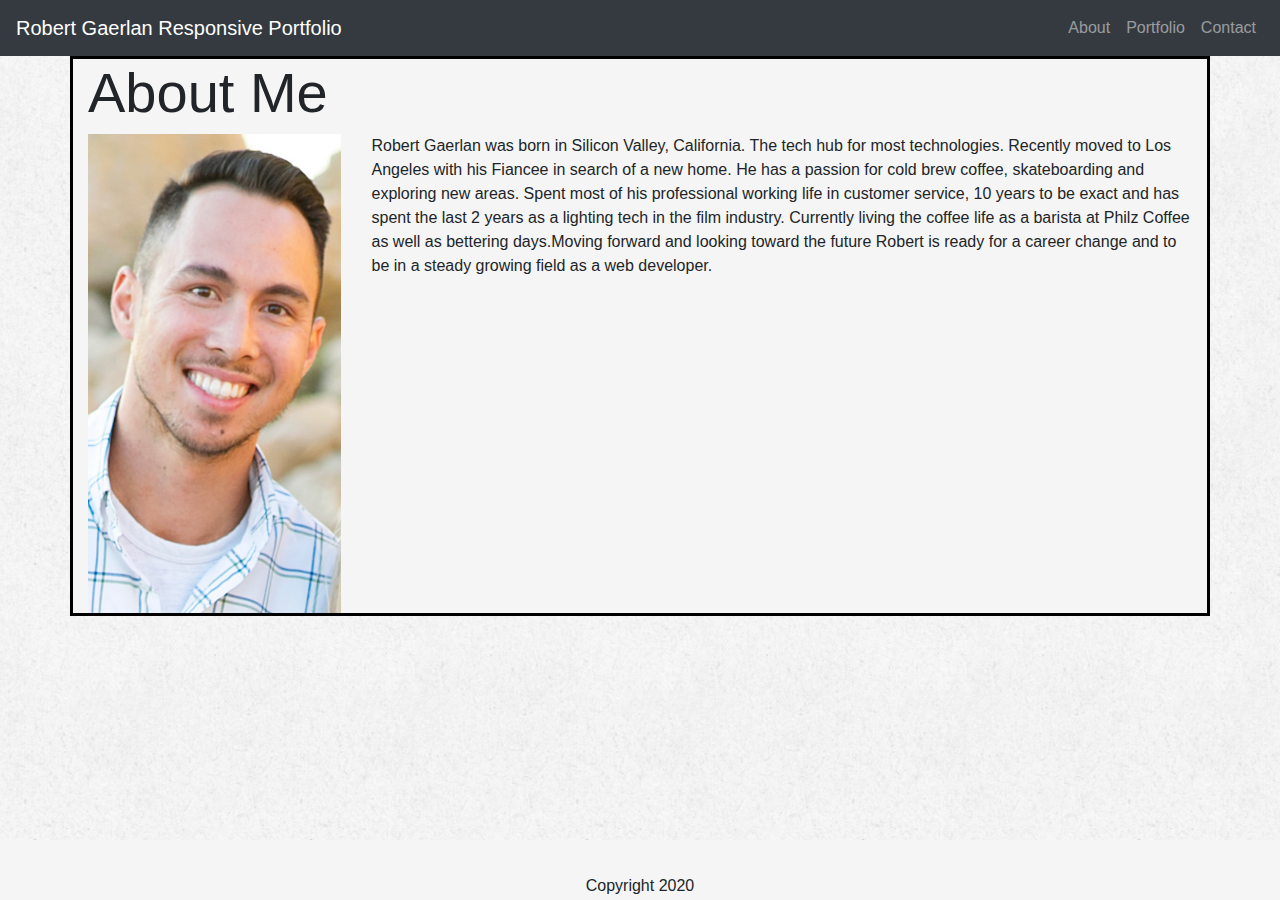
<file: about.html>
<!DOCTYPE html>
<html lang="en">
  <head>
    <meta charset="UTF-8" />
    <meta name="viewport" content="width=device-width, initial-scale=1.0" />
    <meta http-equiv="X-UA-Compatible" content="ie=edge" />
    <title>Responsive Portfolio</title>
    <link rel="stylesheet" href="style.css" />
    <link
      rel="stylesheet"
      href="https://maxcdn.bootstrapcdn.com/bootstrap/4.1.3/css/bootstrap.min.css"
    />
    <script src="https://ajax.googleapis.com/ajax/libs/jquery/3.3.1/jquery.min.js"></script>
    <script src="https://cdnjs.cloudflare.com/ajax/libs/popper.js/1.14.3/umd/popper.min.js"></script>
    <script src="https://maxcdn.bootstrapcdn.com/bootstrap/4.1.3/js/bootstrap.min.js"></script>
  </head>
  <body>
    <nav class="navbar navbar-expand-md bg-dark navbar-dark">
      <a class="navbar-brand" href="#">Robert Gaerlan Responsive Portfolio</a>

      <button
        class="navbar-toggler"
        type="button"
        data-toggle="collapse"
        data-target="#collapsibleNavbar"
      >
        <span class="navbar-toggler-icon"></span>
      </button>

      <div class="collapse navbar-collapse" id="collapsibleNavbar">
        <ul class="navbar-nav ml-auto">
          <li class="nav-item">
            <a class="nav-link" href="about.html">About</a>
          </li>
          <li class="nav-item">
            <a class="nav-link" href="portfolio.html">Portfolio</a>
          </li>
          <li class="nav-item">
            <a class="nav-link" href="contact.html">Contact</a>
          </li>
        </ul>
      </div>
    </nav>

    <div class="container">
      <h1 class="display-4">About Me</h1>
      <div class="row">
        <div class="col-3">
          <img class="img-fluid" src="images/PROF PHOTO.jpeg" alt="MY photo" />
        </div>
        <p class="col-9">
          Robert Gaerlan was born in Silicon Valley, California. The tech hub
          for most technologies. Recently moved to Los Angeles with his Fiancee
          in search of a new home. He has a passion for cold brew coffee,
          skateboarding and exploring new areas. Spent most of his professional
          working life in customer service, 10 years to be exact and has spent
          the last 2 years as a lighting tech in the film industry. Currently
          living the coffee life as a barista at Philz Coffee as well as
          bettering days.Moving forward and looking toward the future Robert is
          ready for a career change and to be in a steady growing field as a web
          developer.
        </p>
      </div>
    </div>
    <footer class="footer mt-auto py-3">
      <div class="container2">
        <p id="copyright">Copyright 2020</p>
      </div>
    </footer>
  </body>
</html>
</file>
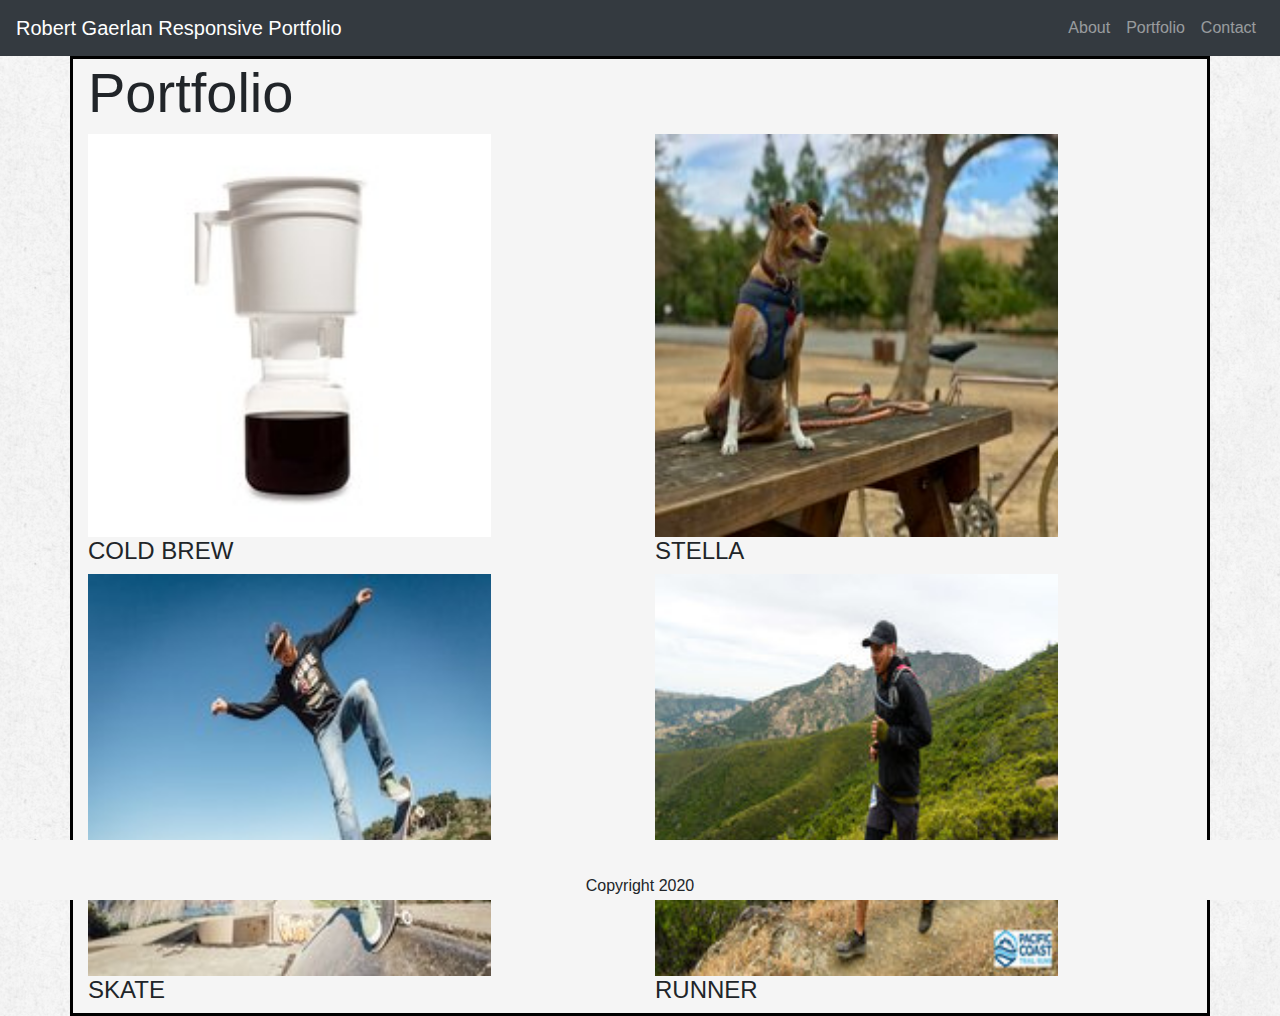
<file: portfolio.html>
<!DOCTYPE html>
<html lang="en">
  <head>
    <meta charset="UTF-8" />
    <meta name="viewport" content="width=device-width, initial-scale=1.0" />
    <meta http-equiv="X-UA-Compatible" content="ie=edge" />
    <title>Responsive Portfolio</title>
    <link rel="stylesheet" href="style.css" />
    <link
      rel="stylesheet"
      href="https://maxcdn.bootstrapcdn.com/bootstrap/4.1.3/css/bootstrap.min.css"
    />
    <script src="https://ajax.googleapis.com/ajax/libs/jquery/3.3.1/jquery.min.js"></script>
    <script src="https://cdnjs.cloudflare.com/ajax/libs/popper.js/1.14.3/umd/popper.min.js"></script>
    <script src="https://maxcdn.bootstrapcdn.com/bootstrap/4.1.3/js/bootstrap.min.js"></script>
  </head>
  <body>
    <nav class="navbar navbar-expand-md bg-dark navbar-dark">
      <a class="navbar-brand" href="#">Robert Gaerlan Responsive Portfolio</a>

      <button
        class="navbar-toggler"
        type="button"
        data-toggle="collapse"
        data-target="#collapsibleNavbar"
      >
        <span class="navbar-toggler-icon"></span>
      </button>

      <div class="collapse navbar-collapse" id="collapsibleNavbar">
        <ul class="navbar-nav ml-auto">
          <li class="nav-item">
            <a class="nav-link" href="about.html">About</a>
          </li>
          <li class="nav-item">
            <a class="nav-link" href="portfolio.html">Portfolio</a>
          </li>
          <li class="nav-item">
            <a class="nav-link" href="contact.html">Contact</a>
          </li>
        </ul>
      </div>
    </nav>

    <div class="container">
      <h1 class="display-4">Portfolio</h1>
      <div class="row">
        <div class="col-sm-6">
          <div class="thumb">
            <img
              src="images/cold brew connoisseur.jpg"
              alt="coffee"
              style="width:75%"
            />
            <div class="caption">
              <h4>COLD BREW</h4>
            </div>
          </div>
        </div>

        <div class="col-sm-6">
          <div class="thumb">
            <img src="images/Stella.jpg" alt="My DOG" style="width:75%" />
            <div class="caption">
              <h4>STELLA</h4>
            </div>
          </div>
        </div>

        <div class="col-sm-6">
          <div class="thumb">
            <img
              src="images/skateboarding.jpg"
              alt="SKATEBOARDING"
              style="width:75%"
            />
            <div class="caption">
              <h4>SKATE</h4>
            </div>
          </div>
        </div>

        <div class="col-sm-6">
          <div class="thumb">
            <img
              src="images/marathon runner.jpg"
              alt="RUNNING"
              style="width:75%"
            />
            <div class="caption">
              <h4>RUNNER</h4>
            </div>
          </div>
        </div>
      </div>
    </div>
    <footer class="footer mt-auto py-3">
      <div class="container2">
        <p id="copyright">Copyright 2020</p>
      </div>
    </footer>
  </body>
</html>
</file>
<file: style.css>
* {
  font-family: Arial, Helvetica, sans-serif;
}

body {
  margin: 0 auto 0 auto;
  background-image: url(images/bg.jpg);
  height: 100%;
}

main {
  margin: 0 auto 0 auto;
  max-width: 960px;
}

.container {
  background-color: whitesmoke;
  border-style: solid;
  border-color: black;
}

.h1 .caption {
  text-align: center;
}

.footer {
  position: fixed;
  bottom: 0;
  width: 100%;
  height: 60px;
  line-height: 60px;
  background-color: #f5f5f5;
}

#copyright {
  text-align: center;
  font-size: 16px;
}
</file>
